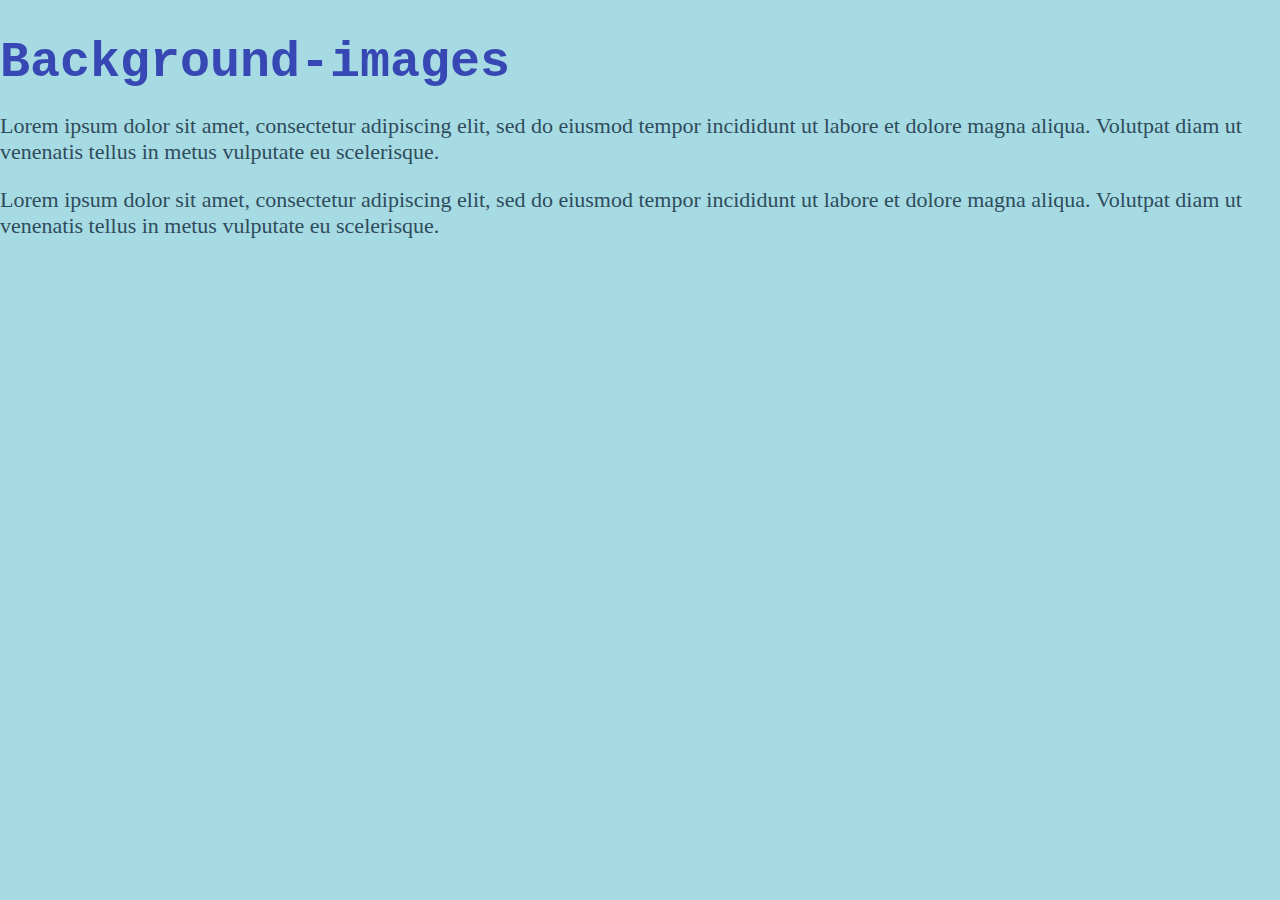
<file: cssboxmodel.html>
<!DOCTYPE html>
<html>

<head>
   <meta charset="utf-8">
   <title>Css-Boxmodel</title>
   <link rel="stylesheet" href="css/style.css">
</head>
<body>
  <!-- this is a comment-->
  <h1>Background-images</h1>
  <div class="box">
    <p>Lorem ipsum dolor sit amet, consectetur adipiscing elit,
      sed do eiusmod tempor incididunt ut labore et dolore magna aliqua. Volutpat
       diam ut venenatis tellus in metus vulputate eu scelerisque.</p>
  </div>
  <p> Lorem ipsum dolor sit amet, consectetur adipiscing elit,
     sed do eiusmod tempor incididunt ut labore et dolore magna aliqua. Volutpat
      diam ut venenatis tellus in metus vulputate eu scelerisque.</p>
<body>
  </html>
</file>
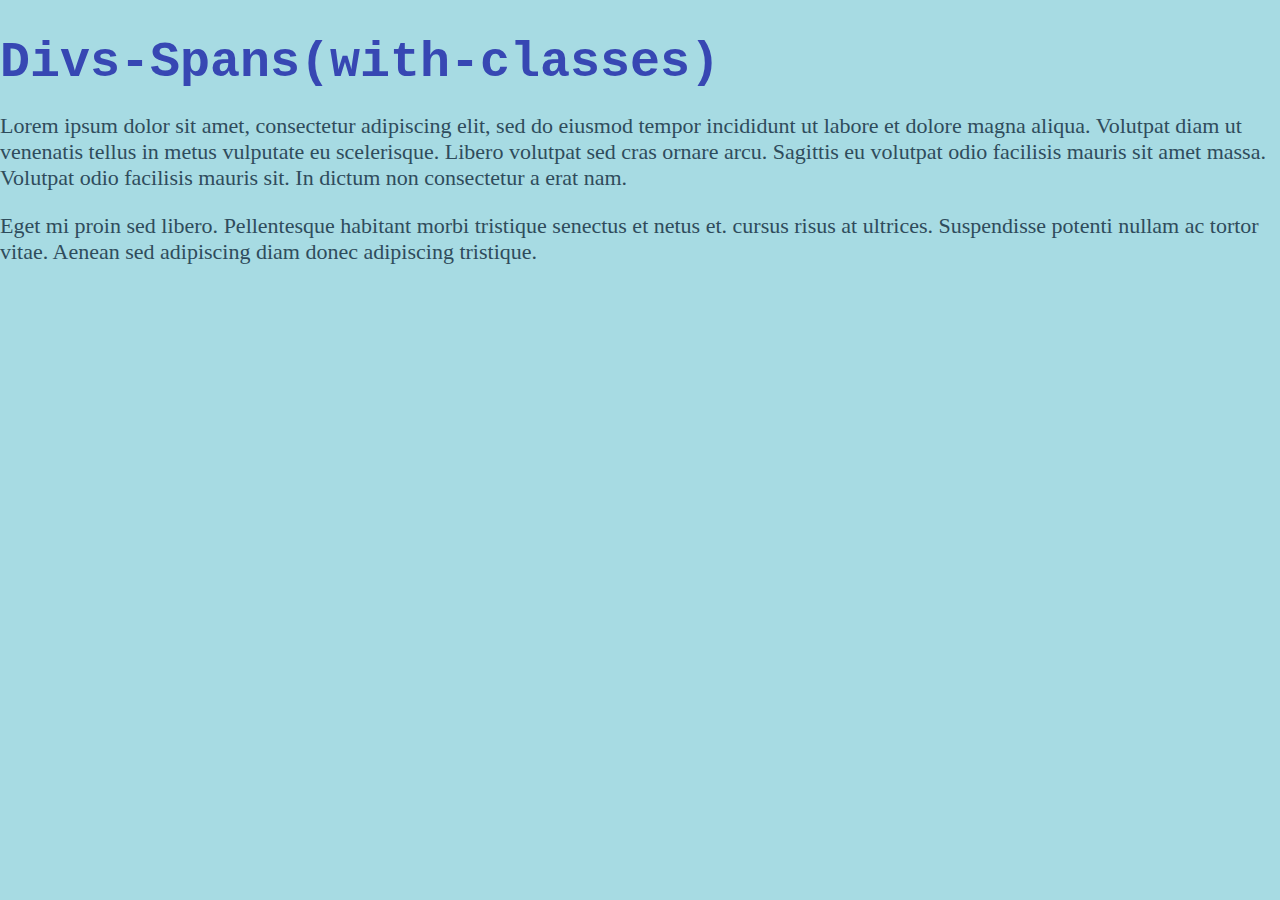
<file: divs-spans.html>
<!DOCTYPE html>
<html>

<head>
   <meta charset="utf-8">
   <title>Divs-Spans</title>
   <link rel="stylesheet" href="css/style.css">
</head>
<body>
  <h1>Divs-Spans(with-classes)</h1>
  <div class="top-section">
    <p class="intro"> Lorem ipsum dolor sit amet, consectetur adipiscing elit,
      sed do eiusmod tempor incididunt ut labore et dolore magna aliqua. Volutpat
       diam ut venenatis tellus in metus vulputate eu scelerisque. Libero volutpat
        sed cras ornare arcu. Sagittis eu volutpat odio facilisis mauris sit amet massa.
         Volutpat odio facilisis mauris sit. In dictum non consectetur a erat nam. </p>
  </div>
  <div class="bottom-section">
    <p> <span class="highlight">Eget mi proin sed libero.</span> Pellentesque
      habitant morbi tristique senectus et netus et.<span class="accent-color">
      cursus risus at ultrices.</span> Suspendisse potenti nullam ac tortor vitae.
      Aenean sed adipiscing diam donec adipiscing tristique. </p>
  </div>
</body>
</file>
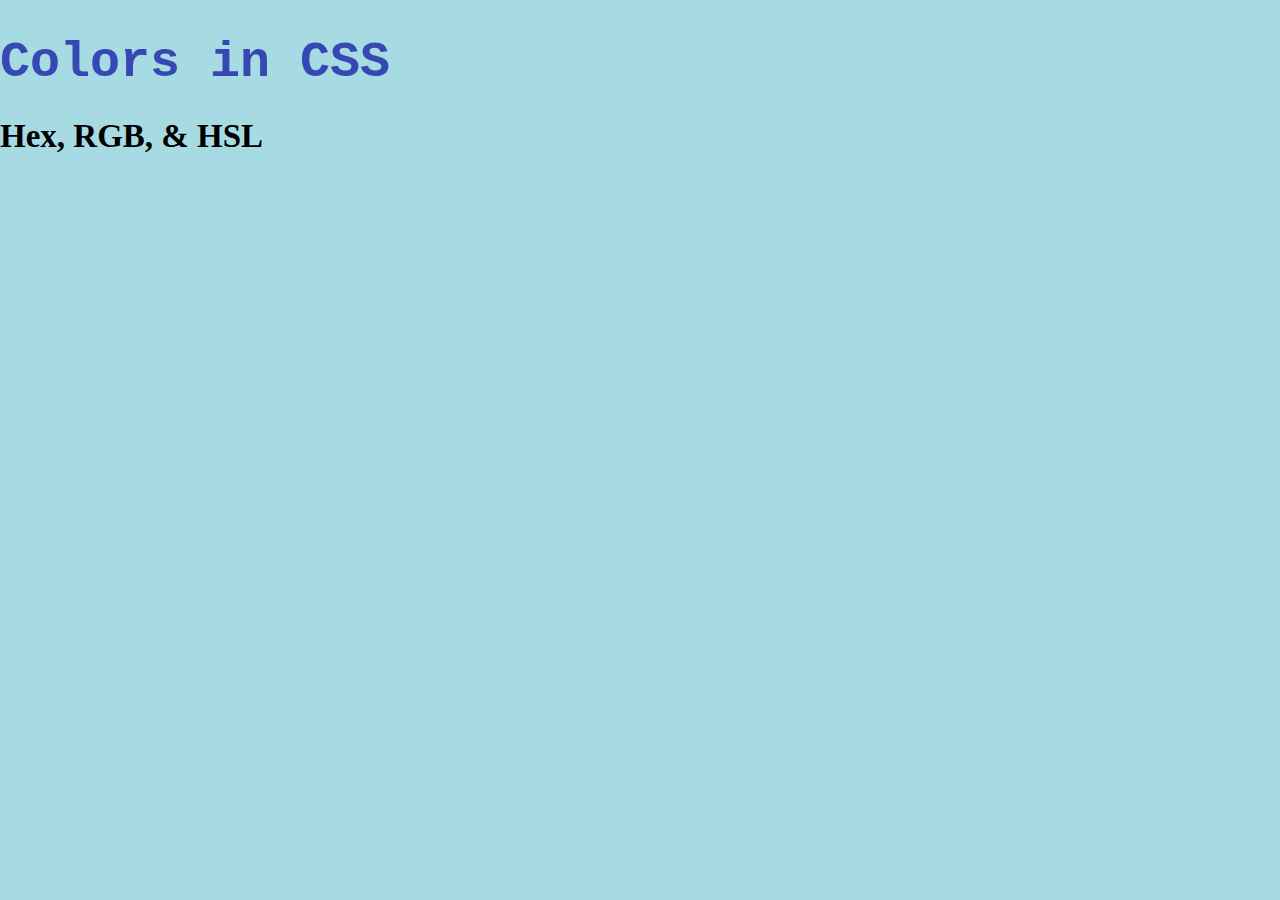
<file: floats.html>
<!DOCTYPE html>
<html lang="en">
  <head>
    <meta charset="utf-8">
    <title>Floats</title>
    <link rel="stylesheet" href="css/style.css">
  </head>

  <body>
    <h1>Colors in CSS</h1>
    <h2>Hex, RGB, & HSL</h2>

    <div class="box1"></div>
    <div class="box2"></div>
    <div class="box3"></div>
    <div class="box4"></div>
    <div class="box5"></div>
    <div class="box6"></div>
    <div class="box7"></div>
    <div class="box8"></div>
    <div class="box9"></div>
    <div class="box10"></div>


</html>
</file>
<file: css/style.css>
body{
background-color: #a7dbe3;
  color: #2f4c5c;
  font-size: 22px;
  margin: 0px;
}

h1{
font-size: 50px;
  color: #3747b3;
  font-family: Rockwell,Courier Bold,Courier,Georgia,Times,'Times New Roman',serif;
  margin-bottom: 0px;
}
h2{
  color: black;
}
.box1{
  color: black;
  background: red;
  width: 500px;
}
.blue-box{
  color: white;
  background: blue;
   width: 500px;
   float: right;
}
</file>
